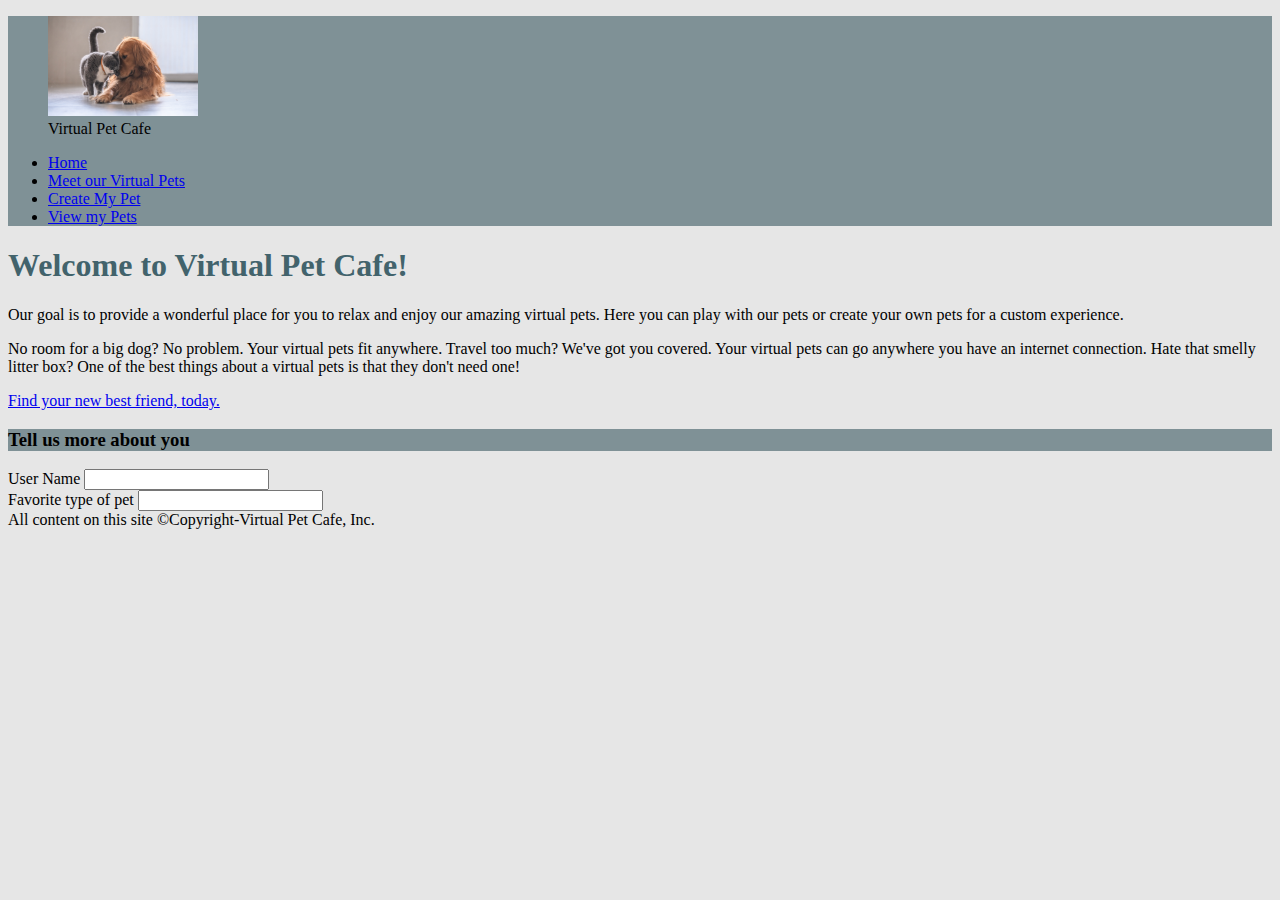
<file: index.html>
<!DOCTYPE html>
<html lang="en">

<head>
  <!--This is test comment for learning purpose-->
  <meta charset="UTF-8">
  <meta http-equiv="X-UA-Compatible" content="IE=edge">
  <meta name="viewport" content="width=device-width, initial-scale=1.0">
  <title>Virtual Pet Cafe</title>
  <link href="https://cdn.jsdelivr.net/npm/bootstrap@5.3.0-alpha3/dist/css/bootstrap.min.css" rel="stylesheet"
    integrity="sha384-KK94CHFLLe+nY2dmCWGMq91rCGa5gtU4mk92HdvYe+M/SXH301p5ILy+dN9+nJOZ" crossorigin="anonymous">
  <link rel="stylesheet" href="styles/style.css">
</head>

<body class="bg-light">
  <header class="bg-secondary pt-4 ps-4">
    <nav class="navbar">
      <figure class="navbar-brand">
        <img class="rounded-circle" src="images/pets.jpg" alt="A dog and cat enjoying each other's company" height="100"
          width="150">
        <figcaption class="text-white">Virtual Pet Cafe</figcaption>
      </figure>
      <ul class="nav me-auto">
        <li class="nav-item"><a class="nav-link text-light" href="index.html">Home</a></li>
        <li class="nav-item"><a class="nav-link text-light" href="pet-list.html">Meet our Virtual Pets</a></li>
        <li class="nav-item"><a class="nav-link text-light" href="pet-create.html">Create My Pet</a></li>
        <li class="nav-item"><a class="nav-link text-light" href="#">View my Pets</a></li>
      </ul>
    </nav>
  </header>
  <main class="pt-4">
    <div class="container">
      <article>
        <h1 class="text-secondary">Welcome to Virtual Pet Cafe!</h1>
        <p>Our goal is to provide a wonderful place for you to relax and enjoy our amazing virtual pets.
          Here you can play with our pets or create your own pets for a custom experience.</p>
        <p>No room for a big dog? No problem. Your virtual pets fit anywhere. Travel too much? We've got you covered.
          Your virtual pets can go anywhere you have an internet connection. Hate that smelly litter box?
          One of the best things about a virtual pets is that they don't need one!</p>
        <p><a href="pet-list.html">Find your new best friend, today.</a></p>
        <div class="row">
          <div class="col-md-6">
            <section class="border border-2 border-secondary">
              <h3 class="text-light bg-secondary p-2">Tell us more about you</h3>
              <form class="px-4 py-2">
                <div class="mb-3">
                  <label class="form-label" for="user-name">User Name</label>
                  <input class="form-control" id="user-name" required maxlength="12">
                </div>
                <div class="mb-3">
                  <label class="form-label" for="favorite-pet-type">Favorite type of pet</label>
                  <input class="form-control" id="favorite-pet-type">
                </div>
              </form>
            </section>
          </div>
        </div>
      </article>
    </div>
  </main>
  <footer class="border-top border-light mt-4 fw-light">
    <div class="container-fluid">
      All content on this site &copy;Copyright-Virtual Pet Cafe, Inc.
    </div>
  </footer>
</body>
</file>
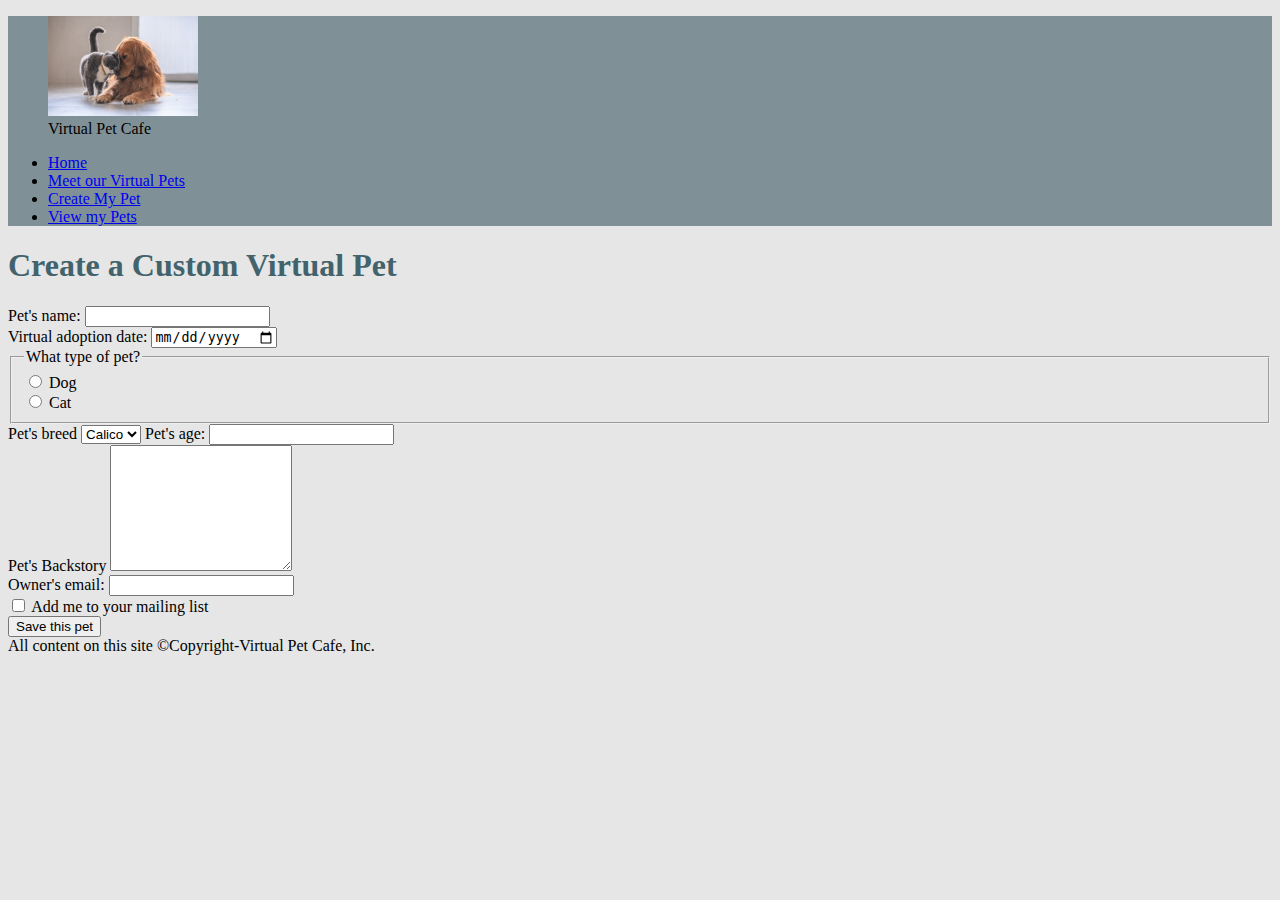
<file: pet-create.html>
<!DOCTYPE html>
<html lang="en">

<head>
    <meta charset="UTF-8">
    <meta http-equiv="X-UA-Compatible" content="IE=edge">
    <meta name="viewport" content="width=device-width, initial-scale=1.0">
    <title>Create My Pet: Virtual Pet Cafe</title>
    <link href="https://cdn.jsdelivr.net/npm/bootstrap@5.3.0-alpha3/dist/css/bootstrap.min.css" rel="stylesheet"
        integrity="sha384-KK94CHFLLe+nY2dmCWGMq91rCGa5gtU4mk92HdvYe+M/SXH301p5ILy+dN9+nJOZ" crossorigin="anonymous">
    <link rel="stylesheet" href="styles/style.css">
</head>

<body class="bg-light">
    <header class="bg-secondary pt-4 ps-4">
        <nav class="navbar">
            <figure class="navbar-brand">
                <img class="rounded-circle" src="images/pets.jpg" alt="A dog and cat enjoying each other's company"
                    height="100" width="150">
                <figcaption class="text-white">Virtual Pet Cafe</figcaption>
            </figure>
            <ul class="nav me-auto">
                <li class="nav-item"><a class="nav-link text-light" href="index.html">Home</a></li>
                <li class="nav-item"><a class="nav-link text-light" href="pet-list.html">Meet our Virtual Pets</a></li>
                <li class="nav-item"><a class="nav-link text-light" href="pet-create.html">Create My Pet</a></li>
                <li class="nav-item"><a class="nav-link text-light" href="#">View my Pets</a></li>
            </ul>
        </nav>
    </header>

    <main>
        <div class="container">
            <h1 class="text-secondary">Create a Custom Virtual Pet</h1>
            <form action="" method="get">
                <div class="row mt-3">
                    <div class="col-md-6">
                        <label class="form-label" for="name">Pet's name:</label>
                        <input class="form-control" type="text" id="name" name="pet-name" required>
                    </div>
                    <div class="col-md-6">
                        <label class="form-label" for="adoption-date">Virtual adoption date:</label>
                        <input class="form-control" type="date" id="adoption-date" name="pet-adoption-date">
                    </div>
                </div>
                <div class="row mt-3">
                    <div class="col-md-6">
                        <fieldset>
                            <legend class="col-form-label p-0">What type of pet?</legend>
                            <div class="form-check form-check-inline">
                                <input class="form-check-input" type="radio" id="dog" name="pet-type" value="dog">
                                <label class="form-check-label" for="dog">Dog</label>
                            </div>
                            <div class="form-check form-check-inline">
                                <input class="form-check-input" type="radio" id="cat" name="pet-type" value="cat">
                                <label class="form-check-label" for="cat">Cat</label>
                            </div>
                        </fieldset>
                        <label class="form-label mt-4" for="breed">Pet's breed</label>
                        <select class="form-select" id="breed" name="pet-breed">
                            <option value="calico">Calico</option>
                            <option value="tabby">Tabby</option>
                            <option value="corgi">Corgi</option>
                        </select>
                        <label class="form-label" for="age">Pet's age:</label>
                        <input class="form-control" type="number" id="age" name="pet-age">
                    </div>
                    <div class="col-md-6">
                        <label class="form-label" for="backstory">Pet's Backstory</label>
                        <textarea class="form-control" id="backstory" rows="8" name="pet-backstory"></textarea>
                    </div>
                </div>
                <div class="row mt-4">
                    <div class="col-md-6">
                        <label class="form-label mt-4" for="email">Owner's email:</label>
                        <input class="form-control" type="email" id="email" name="owner-email">
                        <div class="form-check mt-3">
                            <input class="form-check-input" type="checkbox" id="mailing-list" name="add-to-mail"
                                value="true">
                            <label class="form-check-label" for="mailing-list">Add me to your mailing list</label>
                        </div>
                    </div>
                    <div class="col-md-6 d-flex justify-content-center align-items-center">
                        <button class="btn btn-secondary">Save this pet</button>
                    </div>
                </div>
            </form>
        </div>
    </main>
    <footer class="border-top border-light mt-4 fw-light">
        <div class="container-fluid">
            All content on this site &copy;Copyright-Virtual Pet Cafe, Inc.
        </div>
    </footer>
</body>

</html>
</file>
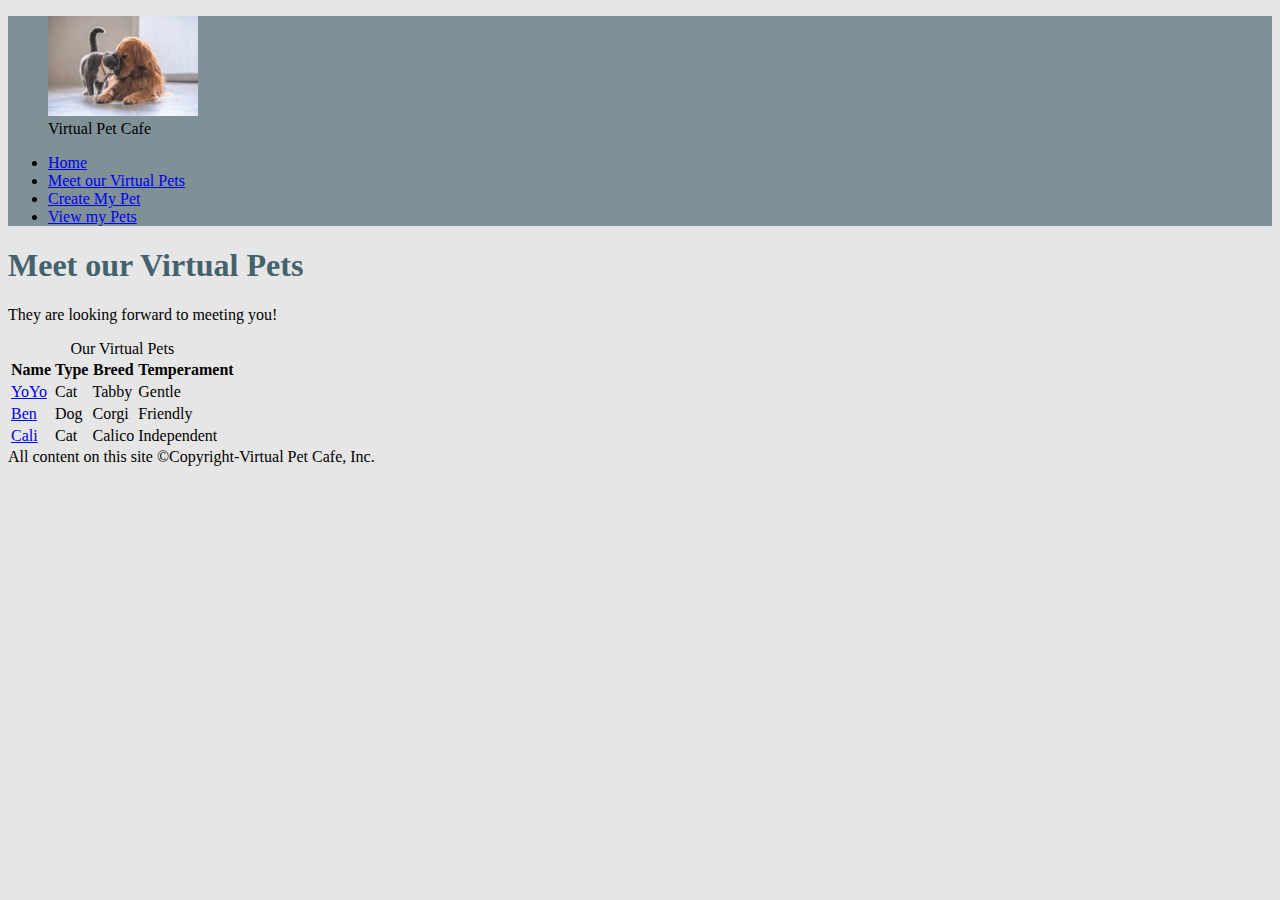
<file: pet-list.html>
<!DOCTYPE html>
<html lang="en">

<head>
    <meta charset="UTF-8">
    <meta http-equiv="X-UA-Compatible" content="IE=edge">
    <meta name="viewport" content="width=device-width, initial-scale=1.0">
    <title>Meet our Virtual Pest: Virtual Pet Cafe</title>
    <link href="https://cdn.jsdelivr.net/npm/bootstrap@5.3.0-alpha3/dist/css/bootstrap.min.css" rel="stylesheet"
        integrity="sha384-KK94CHFLLe+nY2dmCWGMq91rCGa5gtU4mk92HdvYe+M/SXH301p5ILy+dN9+nJOZ" crossorigin="anonymous">
    <link rel="stylesheet" href="styles/style.css">
</head>

<body class="bg-light">
    <header class="bg-secondary pt-4 ps-4">
      <nav class="navbar">
        <figure class="navbar-brand">
          <img class="rounded-circle" src="images/pets.jpg" alt="A dog and cat enjoying each other's company" height="100" width="150">
          <figcaption class="text-white">Virtual Pet Cafe</figcaption>
        </figure>
        <ul class="nav me-auto">
          <li class="nav-item"><a class="nav-link text-light" href="index.html">Home</a></li>
          <li class="nav-item"><a class="nav-link text-light" href="pet-list.html">Meet our Virtual Pets</a></li>
          <li class="nav-item"><a class="nav-link text-light" href="pet-create.html">Create My Pet</a></li>
          <li class="nav-item"><a class="nav-link text-light" href="#">View my Pets</a></li>
        </ul>
      </nav>
    </header>
    <main>
        <div class="container">
        <h1 class="text-secondary">Meet our Virtual Pets</h1>
        <p>They are looking forward to meeting you!</p>

        <table class="table table-striped table-group-divider caption-top">
            <caption>Our Virtual Pets</caption>
            <thead>
                <tr class="table-dark">
                    <th>Name</th>
                    <th>Type</th>
                    <th>Breed</th>
                    <th>Temperament</th>
                </tr>
            </thead>
            <tbody>
                <tr>
                    <td><a href="yoyo-detail.html">YoYo</a></td>
                    <td>Cat</td>
                    <td>Tabby</td>
                    <td>Gentle</td>
                </tr>
                <tr>
                    <td><a href="#">Ben</a></td>
                    <td>Dog</td>
                    <td>Corgi</td>
                    <td>Friendly</td>
                </tr>
                <tr>
                    <td><a href="#">Cali</a></td>
                    <td>Cat</td>
                    <td>Calico</td>
                    <td>Independent</td>
                </tr>
            </tbody>
        </table>
        </div>
    </main>
    <footer class="border-top border-light mt-4 fw-light">
        <div class="container-fluid">
          All content on this site &copy;Copyright-Virtual Pet Cafe, Inc.
        </div>
      </footer>
</body>

</html>
</file>
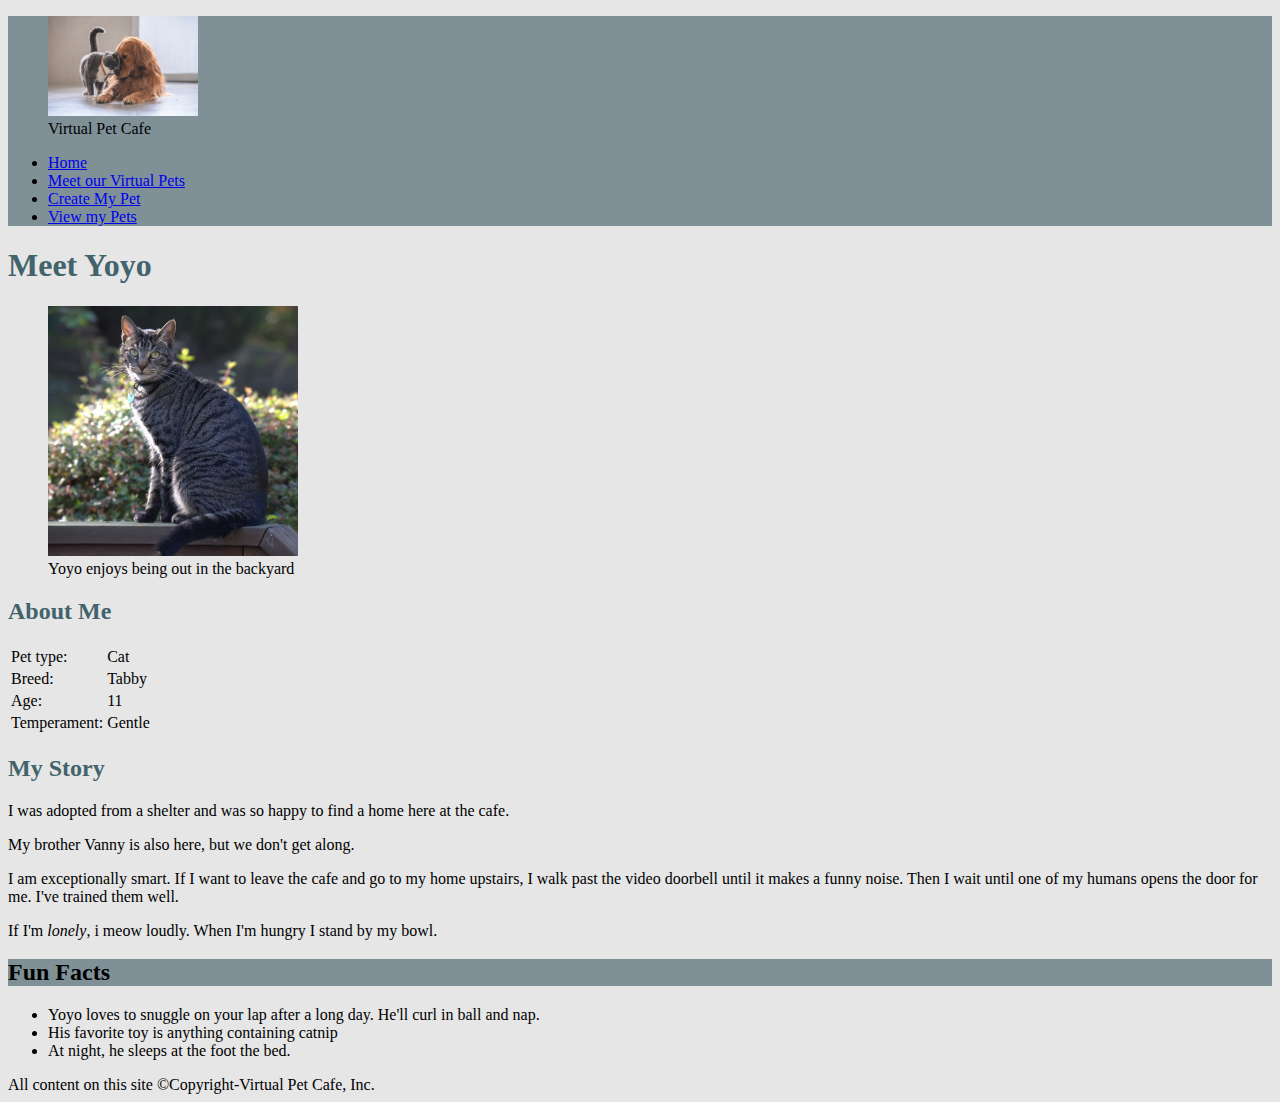
<file: yoyo-detail.html>
<!DOCTYPE html>
<html lang="en">

<head>
    <meta charset="UTF-8">
    <meta http-equiv="X-UA-Compatible" content="IE=edge">
    <meta name="viewport" content="width=device-width, initial-scale=1.0">
    <title>Yoyo Detail: Virtual Pet Cafe</title>
    <link href="https://cdn.jsdelivr.net/npm/bootstrap@5.3.0-alpha3/dist/css/bootstrap.min.css" rel="stylesheet"
        integrity="sha384-KK94CHFLLe+nY2dmCWGMq91rCGa5gtU4mk92HdvYe+M/SXH301p5ILy+dN9+nJOZ" crossorigin="anonymous">
    <link rel="stylesheet" href="styles/style.css">
</head>

<body class="bg-light">
    <header class="bg-secondary pt-4 ps-4">
        <nav class="navbar">
            <figure class="navbar-brand">
                <img class="rounded-circle" src="images/pets.jpg" alt="A dog and cat enjoying each other's company"
                    height="100" width="150">
                <figcaption class="text-white">Virtual Pet Cafe</figcaption>
            </figure>
            <ul class="nav me-auto">
                <li class="nav-item"><a class="nav-link text-light" href="index.html">Home</a></li>
                <li class="nav-item"><a class="nav-link text-light" href="pet-list.html">Meet our Virtual Pets</a></li>
                <li class="nav-item"><a class="nav-link text-light" href="pet-create.html">Create My Pet</a></li>
                <li class="nav-item"><a class="nav-link text-light" href="#">View my Pets</a></li>
            </ul>
        </nav>
    </header>
    <main>
        <div class="container">
            <div class="row">
                <div class="col-md-6">
                    <h1 class="text-secondary">Meet Yoyo</h1>
                    <figure>
                        <img class="rounded-circle detail-image" src="images/yoyosittingonthefence.jpg"
                            alt="Yoyo the cat sitting on a fence enjoying some fresh air" height="200" width="300">
                        <figcaption>Yoyo enjoys being out in the backyard</figcaption>
                    </figure>
                </div>
                <div class="col-md-6 mt-auto">
                    <section>
                        <h2 class="text-secondary">About Me</h2>
                        <table class="table table-striped">
                            <tbody>
                                <tr>
                                    <td>Pet type:</td>
                                    <td class="fw-bold">Cat</td>
                                </tr>
                                <tr>
                                    <td>Breed:</td>
                                    <td class="fw-bold">Tabby</td>
                                </tr>
                                <tr>
                                    <td>Age:</td>
                                    <td class="fw-bold">11</td>
                                </tr>
                                <tr>
                                    <td>Temperament:</td>
                                    <td class="fw-bold">Gentle</td>
                                </tr>
                            </tbody>
                        </table>
                    </section>
                </div>
            </div>
            <div class="row">
                <div class="col-md-8">
                    <section>
                        <h2 class="text-secondary pt-2">My Story</h2>
                        <p>I was adopted from a shelter and was so happy to find a home here at the cafe. </p>
                        <p>My brother Vanny is also here, but we don't get along.</p>
                        <p>I am exceptionally smart.
                            If I want to leave the cafe and go to my home upstairs,
                            I walk past the video doorbell until it makes a funny noise.
                            Then I wait until one of my humans opens the door for me.
                            I've trained them well.</p>
                        <p>If I'm <em>lonely</em>, i meow loudly.
                            When <span class="text-info fw-bold">I'm hungry</span> I stand by my bowl.</p>
                    </section>
                </div>
                <div class="col-md-4">
                    <section class="border border-2 border-secondary">
                        <h2 class="text-light bg-secondary pt-2">Fun Facts</h2>
                        <ul>
                            <li>Yoyo loves to snuggle on your lap after a long day.
                                He'll curl in ball and nap.</li>
                            <li>His favorite toy is anything containing catnip</li>
                            <li>At night, he sleeps at the foot the bed.</li>
                        </ul>
                    </section>
                </div>
            </div>
        </div>
        </div>
    </main>
    <footer class="border-top border-light mt-4 fw-light">
        <div class="container-fluid">
            All content on this site &copy;Copyright-Virtual Pet Cafe, Inc.
        </div>
    </footer>
</body>

</html>
</file>
<file: styles/style.css>
.bg-light {
    background-color: #e6e6e6 !important;
}

.bg-secondary {
    background-color: #7f9196 !important;
}

.text-secondary {
    color: #42636c !important;
}

.detail-image {
    height: 250px;
    width: 250px;
    object-fit: cover;
}
</file>
